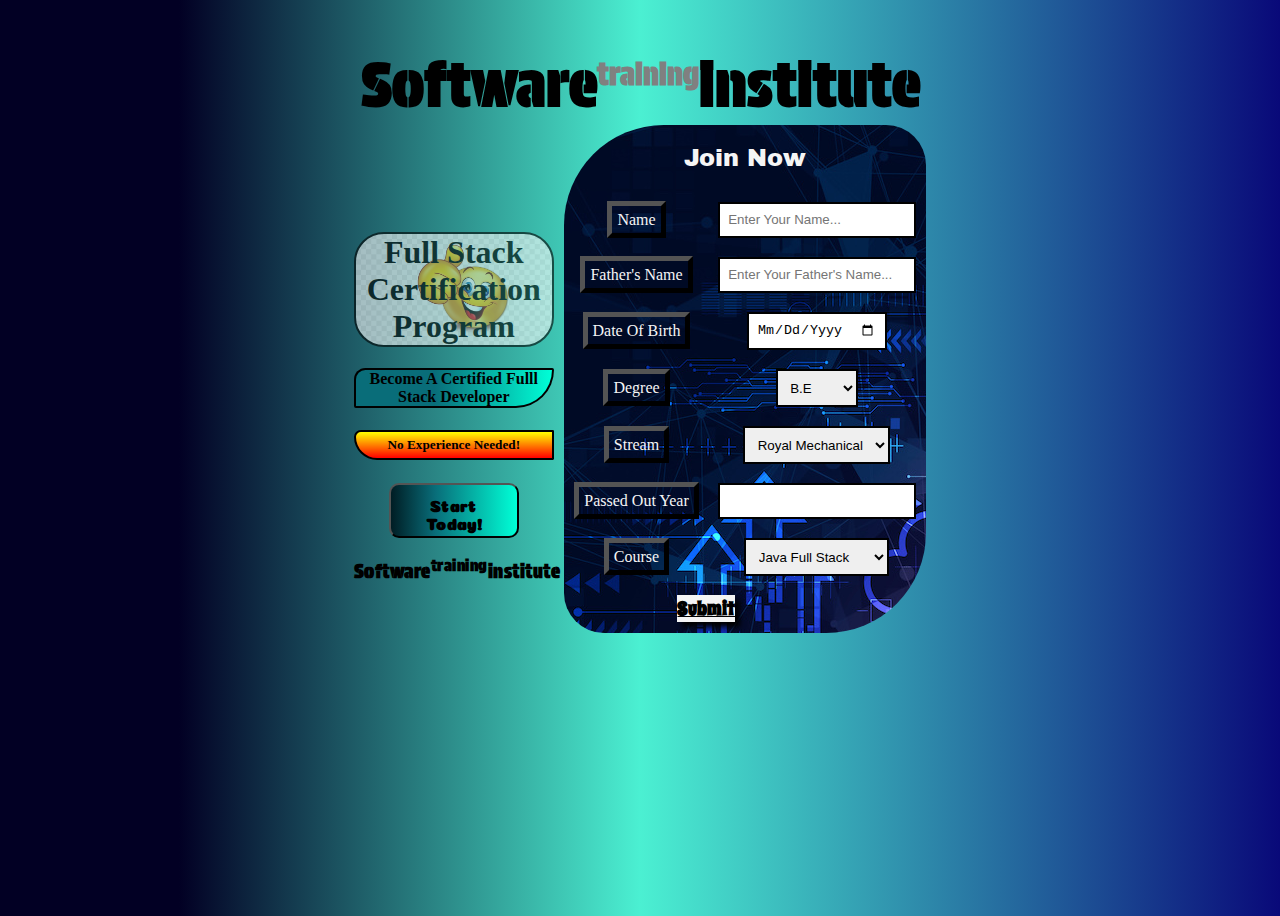
<file: index.html>
<!DOCTYPE html>
<html lang="en">

<head>
    <meta charset="UTF-8">
    <meta name="viewport" content="width=device-width, initial-scale=1.0">
    <title>Document</title>
    <link rel="stylesheet" href="style.css"> 
    <link rel="preconnect" href="https://fonts.googleapis.com">
    <link rel="preconnect" href="https://fonts.gstatic.com" crossorigin>
    <link href="https://fonts.googleapis.com/css2?family=Oswald:wght@200..700&family=Protest+Guerrilla&display=swap"
        rel="stylesheet">
    <link rel="preconnect" href="https://fonts.googleapis.com">
    <link rel="preconnect" href="https://fonts.gstatic.com" crossorigin>
    <link href="https://fonts.googleapis.com/css2?family=Protest+Guerrilla&display=swap" rel="stylesheet">
    <link rel="preconnect" href="https://fonts.googleapis.com">
    <link rel="preconnect" href="https://fonts.gstatic.com" crossorigin>
    <link href="https://fonts.googleapis.com/css2?family=Coiny&display=swap" rel="stylesheet">
    <link rel="preconnect" href="https://fonts.googleapis.com">
    <link rel="preconnect" href="https://fonts.gstatic.com" crossorigin>
    <link href="https://fonts.googleapis.com/css2?family=Archivo+Black&family=Coiny&display=swap" rel="stylesheet">
    <link rel="preconnect" href="https://fonts.googleapis.com">
    <link rel="preconnect" href="https://fonts.gstatic.com" crossorigin>
    <link href="https://fonts.googleapis.com/css2?family=Spicy+Rice&display=swap" rel="stylesheet">
</head>

<body>
    <div class="head">
        <header>
            <!-- <img src="C:\Users\RAM\Downloads\images (1).png"> -->
            <h1>
                software<sup>training</sup>institute
            </h1>
        </header>
    </div>
    <div class="total">
        <div class="left">
            <!-- <img src="C:\Users\RAM\Downloads\HTML5_logo_and_wordmark.svg.png">
            <img src="C:\Users\RAM\Downloads\css-3-icon-726x1024-610441pl.png"> -->
            <h1 style="opacity: 0.6;"><b>
                    full stack certification program</b>
            </h1>
            <p>
                <b>become a certified fulll stack developer</b>
            </p>
            <h5>no experience needed!</h5>
            <a href="https://www.w3schools.com/"><button> <b>start today!</b> </button>
            </a>
            <h3 style="letter-spacing: .5px;">
                software<sup>training</sup>institute
            </h3>
        </div>
        <div class="right">
            <h2> join now</h2>
            <table id="form">
                <form>
                    <div class="inputbox">
                        <tr>
                            <td><label for="username">Name</label></td>
                            <td><input type="text" placeholder="Enter your name..." id="username" required></td>
                        </tr>
                        <small></small>
                    </div>
                    <div class="inputbox">
                        <tr>
                            <td><label for="fname">Father's Name</label></td>
                            <td><input type="text" placeholder="Enter your father's name..." id="fname" required></td>
                        </tr>
                        <small></small>
                    </div>
                    <div class="inputbox">
                        <tr>
                            <td><label for="date">Date of Birth</label></td>
                            <td><input type="date" id="date"></td>
                        </tr>
                    </div>
                    <div class="inputbox">
                        <tr>
                            <td><label for="course">Degree</label></td>
                            <td><select id="course" required>
                                    <option value="be">B.E</option>
                                    <option value="btech">B.Tech</option>
                                </select></td>
                        </tr>
                    </div>
                    <div class="inputbox">
                        <tr>
                            <td><label for="branch">Stream</label></td>
                            <td><select id="branch" required>
                                    <option>Royal Mechanical</option>
                                    <option>CSE</option>
                                    <option>EEE</option>
                                    <option>Civil</option>
                                    <option>ECE</option>
                                    <option>IT</option>
                                </select></td>
                        </tr>
                    </div>
                    <div class="inputbox">
                        <tr>
                            <td><label for="number">Passed Out Year</label></td>
                            <td><input type="number" id="number" required></td>
                        </tr>
                    </div>
                    <div class="inputbox">
                        <tr>
                            <td><label for="jcourse">Course</label></td>
                            <td><select id="jcourse">
                                    <option>Java Full Stack</option>
                                    <option>Python Full Stack</option>
                                    <option>Data Analyst</option>
                                </select></td>
                        </tr>
                    </div>
                    <div class="inputbox">
                        <tr>
                            <td><a href="./submit.html"  style="color: black;">
                                        Submit </a></td>
                        </tr>
                    </div>
                </form>
            </table>


</body>

</html>
</file>
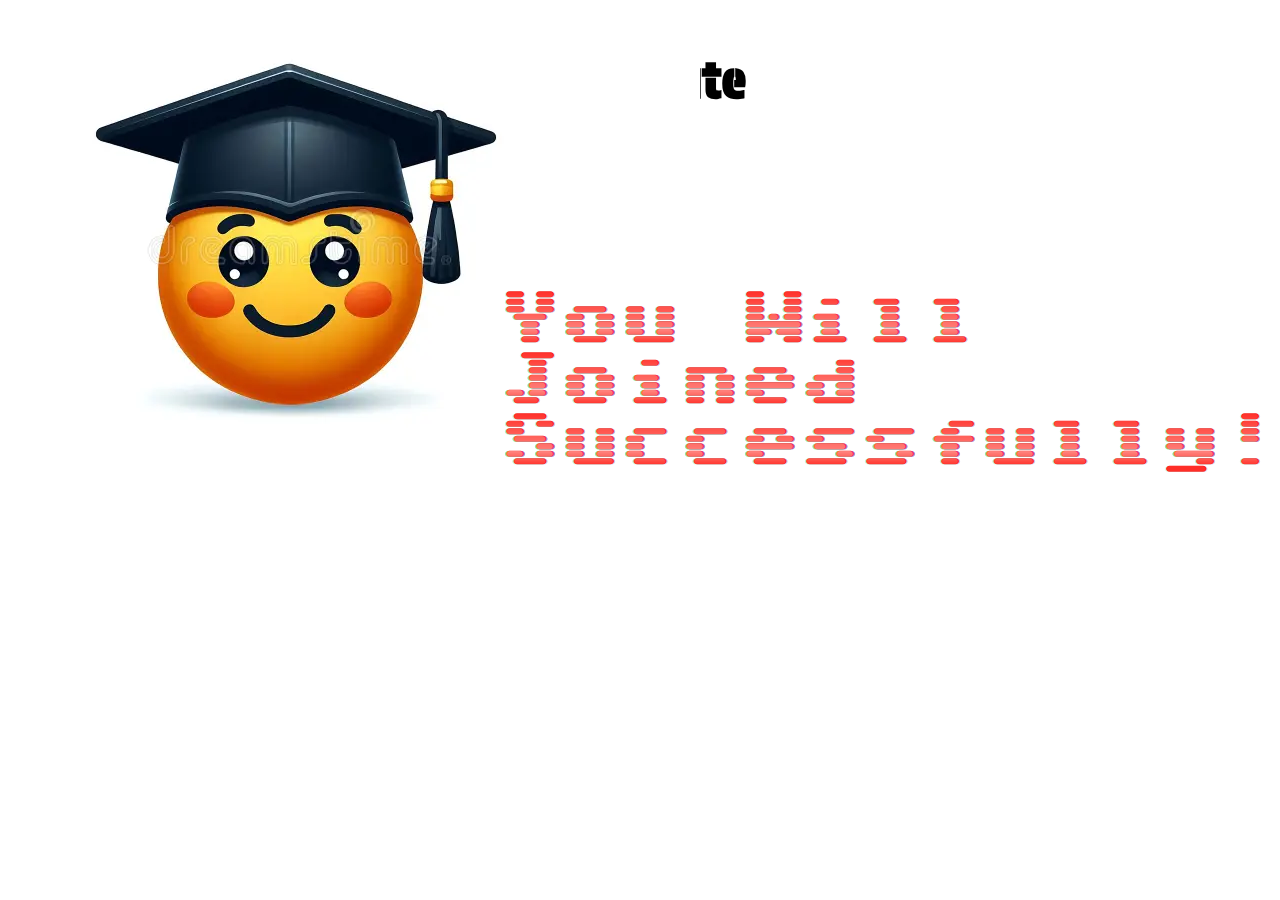
<file: submit.html>
<!DOCTYPE html>
<html lang="en">
<head>
    <meta charset="UTF-8">
    <meta name="viewport" content="width=device-width, initial-scale=1.0">
    <title>Document</title>
    <link rel="stylesheet" href="submit.css">
    <link rel="preconnect" href="https://fonts.googleapis.com">
    <link rel="preconnect" href="https://fonts.gstatic.com" crossorigin>
    <link href="https://fonts.googleapis.com/css2?family=Oswald:wght@200..700&family=Protest+Guerrilla&display=swap" rel="stylesheet">
    <link rel="preconnect" href="https://fonts.googleapis.com">
    <link rel="preconnect" href="https://fonts.gstatic.com" crossorigin>
    <link href="https://fonts.googleapis.com/css2?family=Sixtyfour+Convergence&display=swap" rel="stylesheet">

</head>
<body>
    <div class="container">
    <div class="head">
       <h2 class="content"> welcome to software<sup>training</sup>institute</h2>
    </div>
    <div class="img">
    <img src="./emoji.webp">
</div> 
<div class="main">
    <h1>you will joined successfully!!</h1>
</div>
</div>
</body>
</html>
</file>
<file: style.css>
body {
    height: 100vh;
}

.head {
    header {
        display: flex;
        justify-content: center;
        background-color;
        color: black;

        img {
            width: 70px;
            height: 100px;
        }

        h1 {
            font-size: 60px;
            font-family: "Protest Guerrilla", sans-serif;
            font-style: normal;
            text-transform: capitalize;
        }

        sup {
            font-size: 30px;
            color: gray;
        }
    }
}

.left {

    width: 200px;
    text-align: center;
    text-transform: capitalize;
    margin-top: 90px;
    margin-right: 10px;

    img {
        width: 90px;
        height: 150px;
    }

    h1 {
        background-color: whitesmoke;
        color: black;
        border: 2px solid;
        border-radius: 30px;
        background-image: url(186-1862336_cheer-happy-thumb-up-emoji-innocent-emoji.png);
        background-repeat: no-repeat;
        background-size: cover;
        opacity:

    }

    button {
        text-transform: capitalize;
        padding: 10px;
        width: 130px;
        height: 55px;
        border-radius: 10px;
        font-family: "Coiny", system-ui;
        font-weight: 900;
        font-style: normal;
        font-size: medium;
        background: linear-gradient(90deg, rgba(0, 29, 36, 1) 0%, rgba(9, 109, 121, 1) 35%, rgba(0, 255, 215, 1) 100%);
        /* transition-property: width;
        transition-duration: 1s;
        transition-timing-function: ease; */
    }

    p {
        border: 2px solid;
        border-radius: 30px 5px 100px 5px;
        background: linear-gradient(90deg, rgba(9, 109, 121, 1) 40%, rgba(0, 255, 215, 1) 100%);

    }

    h5 {
        background-color: whitesmoke;
        color: black;
        border: 2px solid;
        border-radius: 30px 5px 5px 100px;
        padding: 5px;

        background-image: linear-gradient(yellow, red);
    }

    h3 {

        font-family: "Protest Guerrilla", sans-serif;
        font-style: normal;
        text-transform: capitalize;
    }

    button:hover {
        background: linear-gradient(90deg, rgba(142, 6, 7, 1) 0%, rgba(253, 237, 29, 1) 0%, rgba(142, 6, 7, 1) 100%);
        box-shadow: 5px 10px 18px rgb(194, 4, 4);
        /* width: 160px;
        height: 70px; */
    }


}

.right {
    h2 {
        font-family: "Archivo Black", sans-serif;
        font-weight: 400;
        font-style: normal;
        text-transform: capitalize
    }

    text-align: center;
    color: whitesmoke;
    margin-top: 5px;
    margin-bottom: 2px;

    td,
    input,
    option,
    select,
    button {
        text-transform: capitalize;
        padding: 8.5px;
    }

    input,
    select,
    button {
        border: 2px solid black;
        /* outline:none; */
    }

    label {
        border: 5px solid black;
        border-style: outset;
        padding: 5px;
        /* outline-style: solid;
outline-width: 4px;
outline-color: chartreuse; */
    }

    border: 10px solid black;
    border-radius: 100px 40px;
    border-left-style: hidden;
    border-right-style: hidden;
    border-top-style: hidden;
    border-bottom-style: hidden;
    background-image: url(Web-development-concept-with-person-using-a-laptop-computer.jpeg);
}

.right a{
    position: relative;
    left: 70px;
    width: 105px;
    /* background: linear-gradient(90deg, rgba(0, 255, 215, 1)0%, rgba(9, 109, 121, 1) 35%, rgba(0, 29, 36, 1)100%); */
    background-color: whitesmoke;
    
    box-shadow: 5px 5px 5px black;
}

 .right a {
        font-family: "Spicy Rice", serif;
        font-weight:bolder;
        font-style: normal;
        list-style-type: none;
        font-size: large;
        color: black;
        font-size: larger;
    }

   


a:hover {
    background: linear-gradient(90deg, rgba(246, 239, 7, 1) 14%, rgba(237, 4, 20, 1) 51%);
    box-shadow: 5px 5px 20px rgba(246, 239, 7, 1);
}

.total {
    display: flex;
    justify-content: center;
    position: relative;
    bottom: 40px;

}

body {
    background-image: linear-gradient(90deg, rgba(2, 0, 36, 1) 14%, rgba(75, 240, 210, 1) 50%, rgba(9, 9, 121, 1) 100%);

}
</file>
<file: submit.css>
body{
    overflow:hidden;
    
}
.container{
    display: grid;
    grid-template-areas: 
    'head head'
    'img main';
}
.head{
    grid-area: head;
}
.img{
    grid-area:img;
}
.main{
    grid-area: main;
}
 .img{
    position: absolute;
    left: -100px;
}

.main{
    position:absolute;
    left: 500px;
    top: 250px;
    font-size: 30px;
    text-transform: capitalize;
    font-family: "Sixtyfour Convergence", sans-serif;
font-optical-sizing: auto;
font-weight: 400;
font-style: normal;
font-variation-settings:
"BLED" 0,
"SCAN" 0,
"XELA" 0,
"YELA" 0;
    
}
.head{
overflow: hidden;
position: relative;
animation-name: head;
animation-duration: 25s;
animation-timing-function: linear;
animation-iteration-count: infinite;
}
@keyframes head{
0%{left: 1350px;}
100%{left: -1000px;}
}
.content{
font-size: 50px;
        font-family: "Protest Guerrilla", sans-serif;
        font-style: normal;
        sup{
            font-size: 30px;
            color: gray;
         } 
}
</file>
